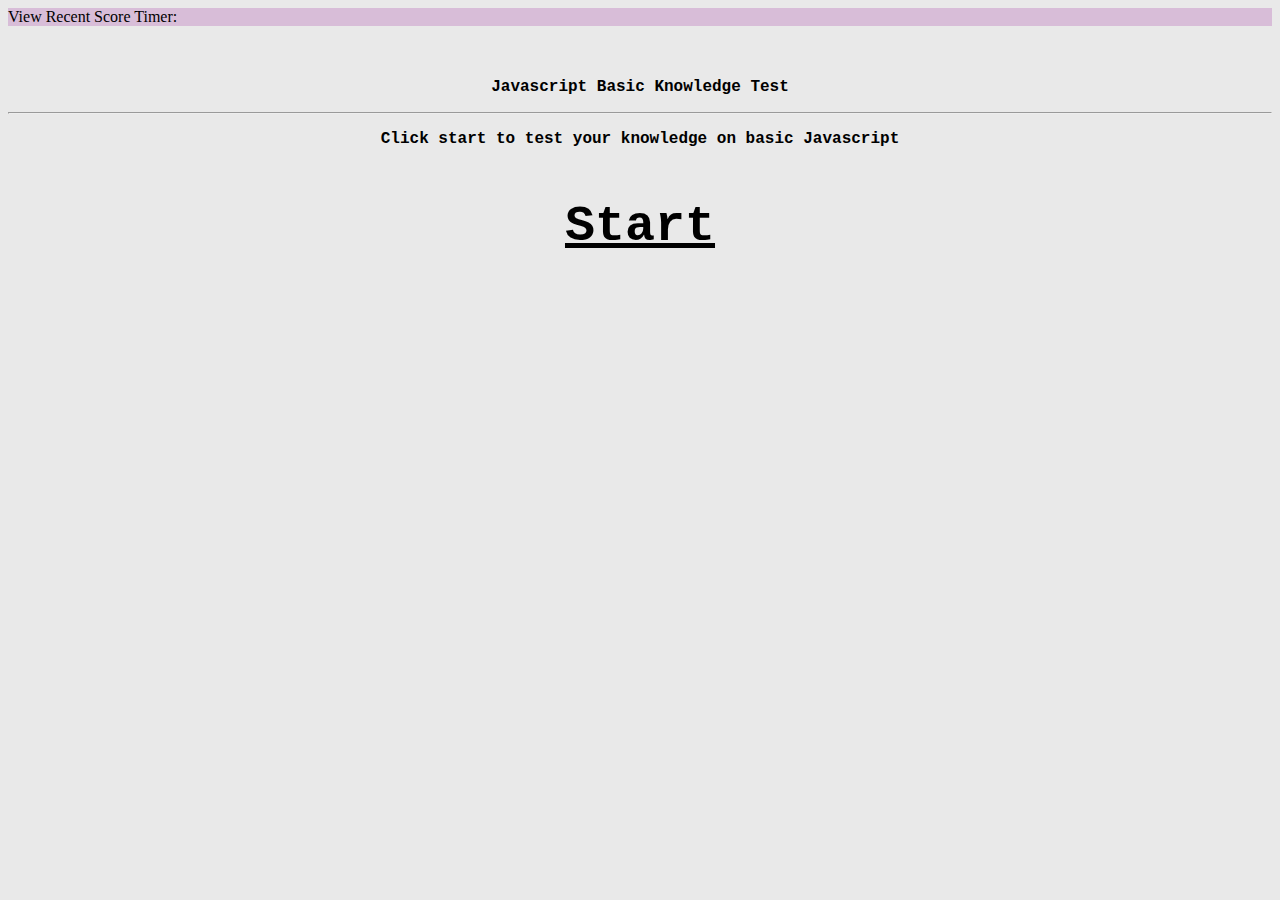
<file: index.html>
<!doctype html>
<html lang="en">
  <head>
    <meta charset="utf-8">
    <meta name="viewport" content="width=device-width, initial-scale=1">
    <link href="https://cdn.jsdelivr.net/npm/bootstrap@5.0.0-beta1/dist/css/bootstrap.min.css" rel="stylesheet" integrity="sha384-giJF6kkoqNQ00vy+HMDP7azOuL0xtbfIcaT9wjKHr8RbDVddVHyTfAAsrekwKmP1" crossorigin="anonymous">
    <link href="./assets/style.css" rel="stylesheet">
    <title>Coding Quiz~</title>
  </head>

  <body id="background">
      <!-- Header contains view highscores link in top left and timer in top right -->
    <nav class="navbar">
        <div class="container-fluid">
        <span class="ml-auto" id="highscore">View Recent Score</span>
        <span class="mr-auto" id="timer">
            Timer: 
        </span>
        </div>
    </nav>

    <br>
    <br>

    <!-- Content of the page -->
    <div id="main">
        <div id="startScreen">
            <p>Javascript Basic Knowledge Test</p>
            
            <hr>

            <p>Click start to test your knowledge on basic Javascript</p>

            <p id="startButton" style="text-decoration: underline; font-size: 50px;">Start</p>
        </div>
    </div>
  
    <script src="https://cdn.jsdelivr.net/npm/bootstrap@5.0.0-beta1/dist/js/bootstrap.bundle.min.js" integrity="sha384-ygbV9kiqUc6oa4msXn9868pTtWMgiQaeYH7/t7LECLbyPA2x65Kgf80OJFdroafW" crossorigin="anonymous"></script>
    <script src="./assets/javascript.js"></script>
  </body>
</html>
</file>
<file: assets/style.css>
#background {
    background-color: rgb(233, 233, 233);
}

/* Change navbar color */
.navbar {
    background-color: rgb(216, 189, 216);
}

/* Change button color */
.btn-primary, .btn-primary:hover, .btn-primary:active, .btn-primary:visited {
    background-color: #937eac !important;
    border-color: #937eac !important;
}

#startScreen, #question, #confirmation, #format {
    text-align: center;
    font-family: 'Courier New', Courier, monospace;
    font-weight: bold;
}

button {
    font-family: 'Lucida Sans', 'Lucida Sans Regular', 'Lucida Grande', 'Lucida Sans Unicode', Geneva, Verdana, sans-serif;
}

#Leaderboard-head {
    font-size: 60px;
    font-style: underline;
    font-weight: bold;
    text-align: center;
}
</file>
